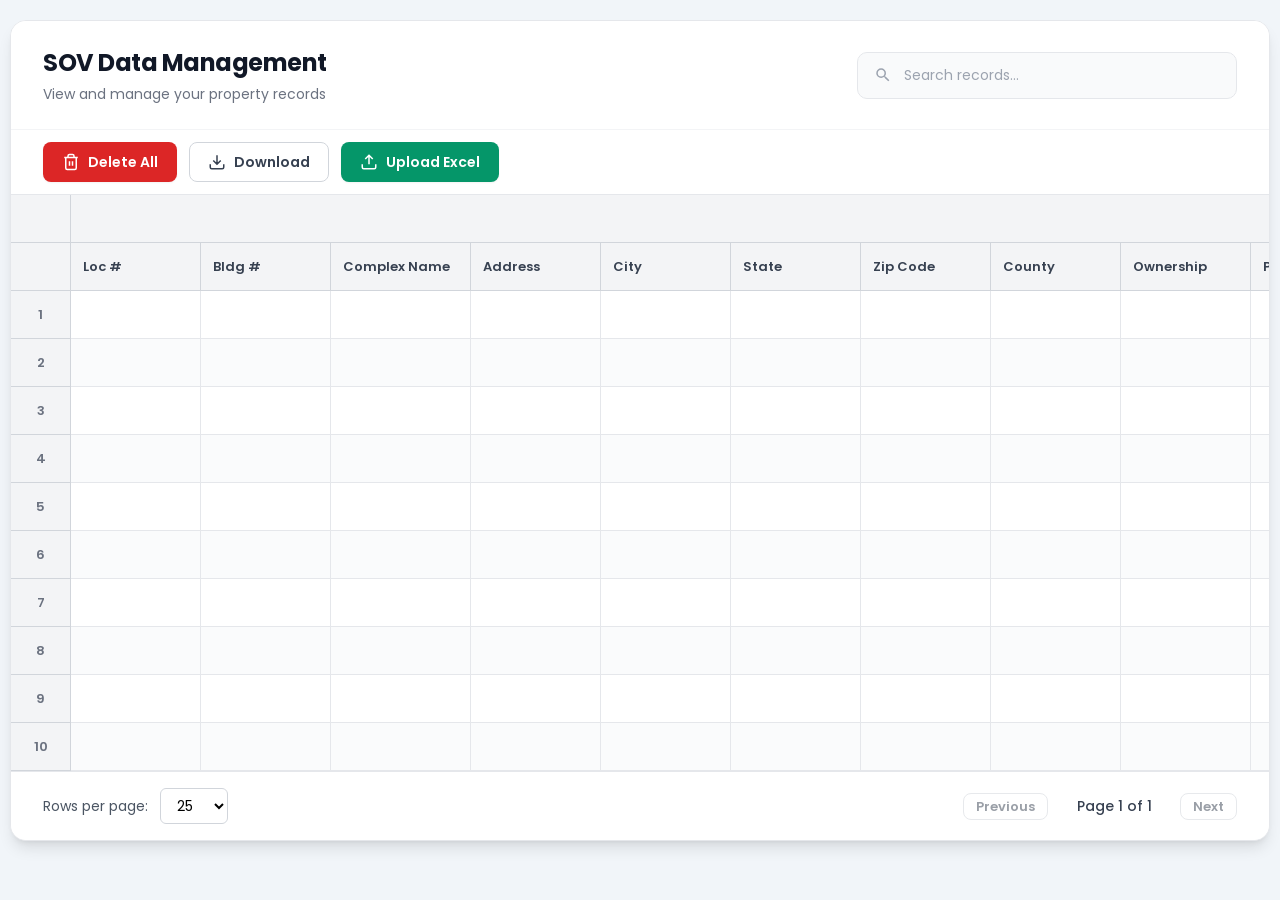
<file: index.html>
<!DOCTYPE html>
<html lang="en">
<head>
    <meta charset="UTF-8">
    <meta name="viewport" content="width=device-width, initial-scale=1.0">
    <title>Modern Grid</title>
    <link rel="preconnect" href="https://fonts.googleapis.com">
    <link rel="preconnect" href="https://fonts.gstatic.com" crossorigin>
    <link href="https://fonts.googleapis.com/css2?family=Poppins:wght@300;400;500;600&display=swap" rel="stylesheet">
    <link rel="stylesheet" href="styles.css">
    <script src="https://cdn.sheetjs.com/xlsx-latest/package/dist/xlsx.full.min.js"></script>
</head>
<body>
    <main class="page-container">
        <div id="app"></div>
    </main>
    <script src="script.js"></script>
</body>
</html>
</file>
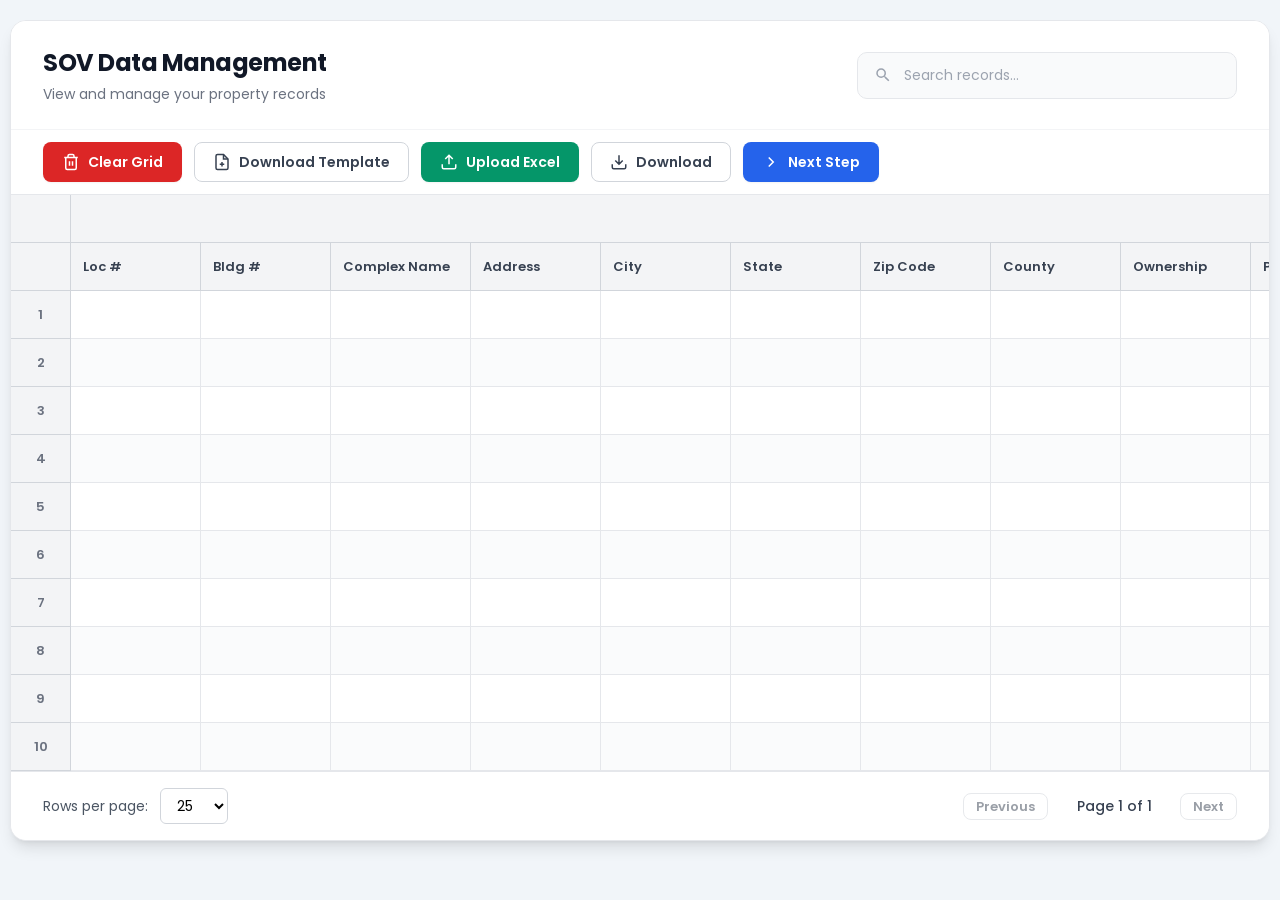
<file: Final.html>
<!doctype html>
<html lang="en">

<head>
  <meta charset="UTF-8" />
  <meta name="viewport" content="width=device-width, initial-scale=1.0" />
  <title>Modern Grid</title>
  <link rel="preconnect" href="https://fonts.googleapis.com" />
  <link rel="preconnect" href="https://fonts.gstatic.com" crossorigin />
  <link href="https://fonts.googleapis.com/css2?family=Poppins:wght@300;400;500;600&display=swap" rel="stylesheet" />
  <script src="https://cdn.sheetjs.com/xlsx-latest/package/dist/xlsx.full.min.js"></script>
  <style>
    :root {
      --primary: #2563eb;
      --primary-hover: #1d4ed8;
      --primary-light: #eff6ff;
      --success: #059669;
      --success-hover: #047857;
      --danger: #dc2626;
      --danger-hover: #b91c1c;
      --gray-50: #f9fafb;
      --gray-100: #f3f4f6;
      --gray-200: #e5e7eb;
      --gray-300: #d1d5db;
      --gray-400: #9ca3af;
      --gray-500: #6b7280;
      --gray-600: #4b5563;
      --gray-700: #374151;
      --gray-800: #1f2937;
      --gray-900: #111827;

      --border-color: var(--gray-200);
      --header-bg: var(--gray-50);
      --header-text: var(--gray-600);
      --cell-text: var(--gray-800);
      --selection-bg: var(--primary-light);
      --toolbar-height: 64px;

      --shadow-sm: 0 1px 2px 0 rgb(0 0 0 / 0.05);
      --shadow-md:
        0 4px 6px -1px rgb(0 0 0 / 0.1), 0 2px 4px -2px rgb(0 0 0 / 0.1);
      --shadow-lg:
        0 10px 15px -3px rgb(0 0 0 / 0.1), 0 4px 6px -4px rgb(0 0 0 / 0.1);
    }

    * {
      box-sizing: border-box;
      margin: 0;
      padding: 0;
    }

    body {
      font-family:
        "Poppins",
        -apple-system,
        BlinkMacSystemFont,
        "Segoe UI",
        Roboto,
        Helvetica,
        Arial,
        sans-serif;
      color: var(--cell-text);
      background: #f1f5f9;
      min-height: 100vh;
      padding: 20px 10px;
      display: flex;
      justify-content: center;
      align-items: flex-start;
      -webkit-font-smoothing: antialiased;
    }

    .page-container {
      width: 100%;
      max-width: 1512px;
      margin: 0 auto;
    }

    #app {
      display: flex;
      flex-direction: column;
      background: white;
      border-radius: 16px;
      box-shadow: var(--shadow-lg);
      overflow: hidden;
      border: 1px solid var(--border-color);
    }

    /* Header Styling */
    .app-header {
      padding: 24px 32px;
      background: white;
      display: flex;
      justify-content: space-between;
      align-items: center;
      border-bottom: 1px solid var(--gray-100);
    }

    .header-info h1 {
      font-size: 24px;
      font-weight: 700;
      color: var(--gray-900);
      letter-spacing: -0.02em;
      margin-bottom: 4px;
    }

    .header-info p {
      font-size: 14px;
      color: var(--gray-500);
      font-weight: 400;
    }

    .search-box {
      position: relative;
      display: flex;
      align-items: center;
      background: var(--gray-50);
      border-radius: 10px;
      padding: 0 16px;
      width: 380px;
      border: 1px solid var(--gray-200);
      transition: all 0.2s cubic-bezier(0.4, 0, 0.2, 1);
    }

    .search-box:hover {
      border-color: var(--gray-300);
    }

    .search-box:focus-within {
      background: white;
      border-color: var(--primary);
      box-shadow: 0 0 0 4px rgba(37, 99, 235, 0.1);
    }

    .search-icon {
      color: var(--gray-400);
      margin-right: 12px;
      display: flex;
      align-items: center;
    }

    #grid-search {
      border: none;
      background: transparent;
      padding: 12px 0;
      font-size: 14px;
      width: 100%;
      outline: none;
      font-family: inherit;
      color: var(--gray-800);
    }

    #grid-search::placeholder {
      color: var(--gray-400);
    }

    .grid-toolbar {
      height: auto;
      min-height: var(--toolbar-height);
      background: white;
      border-bottom: 1px solid var(--gray-200);
      display: flex;
      align-items: center;
      padding: 12px 32px;
      gap: 12px;
      z-index: 1000;
    }

    .btn {
      display: inline-flex;
      align-items: center;
      gap: 8px;
      padding: 10px 18px;
      border-radius: 8px;
      border: 1px solid transparent;
      font-size: 14px;
      font-weight: 600;
      cursor: pointer;
      transition: all 0.2s ease;
      font-family: inherit;
      line-height: 1;
    }

    .btn svg {
      width: 18px;
      height: 18px;
    }

    .btn-primary {
      background: var(--primary);
      color: white;
      box-shadow: var(--shadow-sm);
    }

    .btn-primary:hover {
      background: var(--primary-hover);
      transform: translateY(-1px);
      box-shadow: var(--shadow-md);
    }

    .btn-success {
      background: var(--success);
      color: white;
      box-shadow: var(--shadow-sm);
    }

    .btn-success:hover {
      background: var(--success-hover);
      transform: translateY(-1px);
      box-shadow: var(--shadow-md);
    }

    .btn-danger {
      background: var(--danger);
      color: white;
      box-shadow: var(--shadow-sm);
    }

    .btn-danger:hover {
      background: var(--danger-hover);
      transform: translateY(-1px);
      box-shadow: var(--shadow-md);
    }

    .btn:active {
      transform: translateY(0);
    }

    /* Tooltips */
    [data-tooltip] {
      position: relative;
    }

    [data-tooltip]:before {
      content: attr(data-tooltip);
      position: absolute;
      bottom: 125%;
      left: 50%;
      transform: translateX(-50%) translateY(10px);
      padding: 6px 12px;
      background: var(--gray-800);
      color: white;
      font-size: 12px;
      border-radius: 6px;
      white-space: nowrap;
      opacity: 0;
      visibility: hidden;
      transition: all 0.2s ease;
      pointer-events: none;
      z-index: 2000;
    }

    [data-tooltip]:hover:before {
      opacity: 1;
      visibility: visible;
      transform: translateX(-50%) translateY(0);
    }

    /* Grid Container */
    .grid-container {
      max-height: 700px;
      overflow: auto;
      position: relative;
      background: var(--gray-50);
    }

    .grid-row {
      display: flex;
      width: max-content;
    }

    .grid-row.header {
      position: sticky;
      top: 48px;
      z-index: 500;
    }

    .grid-row.group-header {
      position: sticky;
      top: 0;
      z-index: 501;
    }

    .grid-cell {
      border-right: 1px solid var(--gray-200);
      border-bottom: 1px solid var(--gray-200);
      min-width: 120px;
      height: 48px;
      padding: 0 12px;
      font-size: 14px;
      display: flex;
      align-items: center;
      white-space: nowrap;
      overflow: hidden;
      background: white;
      outline: none;
      transition: all 0.15s ease;
      color: var(--gray-700);
    }

    .grid-cell:focus {
      background: var(--selection-bg);
      border: 2px solid var(--primary) !important;
      padding: 0 11px;
      z-index: 20;
      box-shadow: 0 0 0 4px rgba(37, 99, 235, 0.15);
      outline: none;
    }

    .grid-cell[contenteditable="true"]:focus {
      background: white;
      box-shadow: 0 2px 4px rgba(0, 0, 0, 0.1);
    }

    .grid-row:hover .grid-cell {
      background-color: var(--gray-50);
    }

    /* Headers */

    .col-header,
    .row-header,
    .corner-header,
    .group-header-cell {
      background: var(--gray-100) !important;
      color: var(--gray-700);
      font-weight: 600;
      user-select: none;
      text-transform: capitalize;
      font-size: 13px;
      border-right: 1px solid var(--gray-300);
      border-bottom: 1px solid var(--gray-300);
    }

    .group-header-cell {
      justify-content: center;
    }

    .col-header {
      justify-content: flex-start;
      padding-left: 12px;
    }

    .row-header {
      position: sticky;
      left: 0;
      min-width: 60px;
      width: 60px;
      justify-content: center;
      z-index: 400;
      color: var(--gray-500);
    }

    /* Zebra Striping */
    .grid-row:nth-child(even) .grid-cell:not(.row-header) {
      background-color: #fafbfc;
    }

    /* Corner Header */
    .corner-header {
      position: sticky;
      left: 0;
      min-width: 60px;
      width: 60px;
      z-index: 600;
    }

    .group-header .corner-header {
      top: 0;
      z-index: 601;
    }

    .header .corner-header {
      top: 48px;
      z-index: 600;
    }

    /* Custom Scrollbar */
    .grid-container::-webkit-scrollbar {
      width: 10px;
      height: 10px;
    }

    .grid-container::-webkit-scrollbar-track {
      background: var(--gray-50);
    }

    .grid-container::-webkit-scrollbar-thumb {
      background: var(--gray-300);
      border: 2px solid var(--gray-50);
      border-radius: 10px;
    }

    .grid-container::-webkit-scrollbar-thumb:hover {
      background: var(--gray-400);
    }

    /* Resize Handles */
    .col-header {
      position: relative;
    }

    .col-resizer {
      position: absolute;
      top: 0;
      right: 0;
      width: 4px;
      height: 100%;
      cursor: col-resize;
      z-index: 10;
      transition: background 0.2s;
    }

    .col-resizer:hover,
    .col-resizer.resizing {
      background: var(--primary);
      width: 4px;
    }

    /* Pagination Styling */
    .pagination-container {
      padding: 16px 32px;
      background: white;
      border-top: 1px solid var(--gray-200);
      display: flex;
      justify-content: space-between;
      align-items: center;
    }

    .page-size-selector {
      display: flex;
      align-items: center;
      gap: 12px;
      font-size: 14px;
      color: var(--gray-600);
    }

    .page-size-selector select {
      padding: 6px 12px;
      border-radius: 6px;
      border: 1px solid var(--gray-300);
      background: white;
      font-family: inherit;
      font-size: 14px;
      outline: none;
      cursor: pointer;
      transition: all 0.2s;
    }

    .page-size-selector select:hover {
      border-color: var(--gray-400);
    }

    .page-size-selector select:focus {
      border-color: var(--primary);
    }

    .page-controls {
      display: flex;
      align-items: center;
      gap: 16px;
    }

    .page-info {
      font-size: 14px;
      font-weight: 500;
      color: var(--gray-700);
      min-width: 100px;
      text-align: center;
    }

    .btn-sm {
      padding: 6px 12px;
      font-size: 13px;
    }

    .btn-secondary {
      background: white;
      border: 1px solid var(--gray-300);
      color: var(--gray-700);
    }

    .btn-secondary:hover:not(:disabled) {
      background: var(--gray-50);
      border-color: var(--gray-400);
    }

    .btn-secondary:disabled {
      opacity: 0.5;
      cursor: not-allowed;
    }

    /* Notification / Toast System */
    .notification-container {
      position: fixed;
      top: 24px;
      right: 24px;
      z-index: 9999;
      display: flex;
      flex-direction: column;
      gap: 12px;
    }

    .notification {
      background: white;
      border-radius: 12px;
      padding: 16px 20px;
      box-shadow:
        0 10px 25px -5px rgba(0, 0, 0, 0.1),
        0 8px 10px -6px rgba(0, 0, 0, 0.1);
      border: 1px solid var(--gray-200);
      display: flex;
      align-items: center;
      gap: 12px;
      min-width: 320px;
      max-width: 450px;
      animation: slideIn 0.3s cubic-bezier(0.4, 0, 0.2, 1);
      transition: all 0.3s ease;
    }

    .notification.error {
      border-left: 4px solid var(--danger);
    }

    .notification.success {
      border-left: 4px solid var(--success);
    }

    .notification-icon {
      flex-shrink: 0;
      width: 24px;
      height: 24px;
      display: flex;
      align-items: center;
      justify-content: center;
    }

    .notification.error .notification-icon {
      color: var(--danger);
    }

    .notification.success .notification-icon {
      color: var(--success);
    }

    .notification-content {
      flex-grow: 1;
    }

    .notification-title {
      font-weight: 600;
      font-size: 14px;
      color: var(--gray-900);
      margin-bottom: 2px;
    }

    .notification-message {
      font-size: 13px;
      color: var(--gray-500);
    }

    .notification-close {
      cursor: pointer;
      color: var(--gray-400);
      transition: color 0.2s;
    }

    .notification-close:hover {
      color: var(--gray-600);
    }

    @keyframes slideIn {
      from {
        transform: translateX(100%);
        opacity: 0;
      }

      to {
        transform: translateX(0);
        opacity: 1;
      }
    }

    .notification.fade-out {
      transform: translateX(100%);
      opacity: 0;
    }

    /* Alert / Modal System */
    .alert-backdrop {
      position: fixed;
      top: 0;
      left: 0;
      width: 100vw;
      height: 100vh;
      background: rgba(0, 0, 0, 0.5);
      z-index: 9998;
      display: flex;
      justify-content: center;
      align-items: center;
      animation: fadeIn 0.2s ease-out;
    }

    .alert-modal {
      background: white;
      border-radius: 16px;
      padding: 24px;
      width: 100%;
      max-width: 400px;
      box-shadow: var(--shadow-lg);
      animation: scaleIn 0.2s cubic-bezier(0.175, 0.885, 0.32, 1.275);
      text-align: center;
    }

    .alert-content {
      margin-bottom: 24px;
    }

    .alert-title {
      font-size: 18px;
      font-weight: 600;
      color: var(--gray-900);
      margin-bottom: 8px;
    }

    .alert-message {
      font-size: 14px;
      color: var(--gray-600);
      line-height: 1.5;
    }

    .alert-actions {
      display: flex;
      gap: 12px;
      justify-content: center;
    }

    .alert-actions .btn {
      min-width: 100px;
      justify-content: center;
    }

    @keyframes fadeIn {
      from {
        opacity: 0;
      }

      to {
        opacity: 1;
      }
    }

    @keyframes scaleIn {
      from {
        transform: scale(0.9);
        opacity: 0;
      }

      to {
        transform: scale(1);
        opacity: 1;
      }
    }
  </style>
</head>

<body>
  <main class="page-container">
    <div id="app"></div>
  </main>
  <script>
    /**
     * Spreadsheet Component for Dataverse SOV Entity Integration
     * Refactored to strictly follow SOLID principles and OOP structure.
     */

    /**
     * Column names for the spreadsheet
     */
    const COL_NAMES = [
      "Loc #",
      "Bldg #",
      "Complex Name",
      "Address",
      "City",
      "State",
      "Zip Code",
      "County",
      "Ownership",
      "Primary Class",
      "Secondary Class",
      "% Secondary Class",
      "Building Value",
      "Contents Value",
      "Association Income",
      "TIV",
      "Construction Type",
      "Protection Class",
      "Number of Buildings",
      "# of Stories",
      "Year Built",
      "Year of Roof Update",
      "Roof Type",
      "Roof Shape",
      "Age of Plumbing",
      "Circuit Breakers/ Fuses",
      "Wiring type",
      "Wiring Update Type if Aluminum",
      "Age of Electrical",
      "Heating type",
      "Age of HVAC",
      "Under Renovation",
      "# of Units",
      "Condo Association Interior Coverage",
      "Condo Assocation % Units Rented",
      "% Occupied (or will be within 60 days with COO)",
      "Above Ground Sq.Ft.",
      "Sprinkler Protection",
      "Smoke Detectors",
      "Smoking Restriction",
      "Stovetop Suppression Device",
      "Water/Freeze Sensors",
      "Central Station Fire Alarm",
      "Surveillance Camera",
      "Sprinkler Leakage Exclusion",
      "Location Blanket Limit",
      "Loss Settlement",
      "Open Hail Claims",
      "Within 2500 Feet of Coastline (if in Windzone and blank assumes coastal)",
      "Additional Property Covered",
      "Additional Property Not Covered",
    ];

    /**
     * Header groups for the spreadsheet
     */
    const HEADER_GROUPS = [
      { span: 12, label: "" },
      { span: 4, label: "Limits" },
      { span: 16, label: "BUILDING FEATURES" },
      { span: 4, label: "OCCUPANCY" },
      { span: 1, label: "SQUARE FOOTAGE" },
      { span: 7, label: "PROTECTION" },
      { span: 7, label: "VALUES AND COVERAGES" },
    ];

    /**
     * Configuration for the spreadsheet
     */
    const CONFIG = {
      INITIAL_COLS: COL_NAMES.length,
      INITIAL_ROWS: 10,
      DEFAULT_COL_WIDTH: 130,
      MIN_SIZE: 20,
      COL_NAMES: COL_NAMES,
      DEFAULT_PAGE_SIZE: 25,
      PAGE_SIZE_OPTIONS: [10, 25, 50, 100],
    };

    // --- Infrastructure ---

    /**
     * Observable pattern for state synchronization
     */
    class Observable {
      constructor() {
        this.observers = [];
      }
      subscribe(fn) {
        this.observers.push(fn);
      }
      notify(data) {
        this.observers.forEach((observer) => observer(data));
      }
    }

    /**
     * NotificationSystem handles showing custom popups/toasts.
     * Responsibility: UI Notifications only.
     */
    class NotificationSystem {
      constructor() {
        this.container = document.createElement("div");
        this.container.className = "notification-container";
        document.body.appendChild(this.container);
      }

      show(title, message, type = "error", duration = 4000) {
        const notification = document.createElement("div");
        notification.className = `notification ${type}`;

        const icon =
          type === "error"
            ? `<svg viewBox="0 0 24 24" width="20" height="20" fill="none" stroke="currentColor" stroke-width="2"><circle cx="12" cy="12" r="10"/><line x1="12" y1="8" x2="12" y2="12"/><line x1="12" y1="16" x2="12.01" y2="16"/></svg>`
            : `<svg viewBox="0 0 24 24" width="20" height="20" fill="none" stroke="currentColor" stroke-width="2"><path d="M22 11.08V12a10 10 0 1 1-5.93-9.14"/><polyline points="22 4 12 14.01 9 11.01"/></svg>`;

        notification.innerHTML = `
            <div class="notification-icon">${icon}</div>
            <div class="notification-content">
                <div class="notification-title">${title}</div>
                <div class="notification-message">${message}</div>
            </div>
            <div class="notification-close">
                <svg viewBox="0 0 24 24" width="16" height="16" fill="none" stroke="currentColor" stroke-width="2"><line x1="18" y1="6" x2="6" y2="18"/><line x1="6" y1="6" x2="18" y2="18"/></svg>
            </div>
        `;

        const closeBtn = notification.querySelector(".notification-close");
        const dismiss = () => {
          notification.classList.add("fade-out");
          setTimeout(() => notification.remove(), 300);
        };

        closeBtn.onclick = dismiss;
        setTimeout(dismiss, duration);

        this.container.appendChild(notification);
      }
    }

    /**
     * AlertSystem handles showing custom modal alerts/confirms.
     * Responsibility: UI Alerts/Confirmations only.
     */
    class AlertSystem {
      constructor() {
        this.container = null;
      }

      _createOverlay() {
        const overlay = document.createElement("div");
        overlay.className = "alert-backdrop";
        return overlay;
      }

      _createModal(
        title,
        message,
        onConfirm,
        onCancel,
        confirmText = "Confirm",
        cancelText = "Cancel",
        type = "info",
      ) {
        const modal = document.createElement("div");
        modal.className = "alert-modal";

        const content = document.createElement("div");
        content.className = "alert-content";

        const titleEl = document.createElement("h3");
        titleEl.className = "alert-title";
        titleEl.textContent = title;

        const messageEl = document.createElement("p");
        messageEl.className = "alert-message";
        messageEl.textContent = message;

        content.append(titleEl, messageEl);

        const actions = document.createElement("div");
        actions.className = "alert-actions";

        const btnCancel = document.createElement("button");
        btnCancel.className = "btn btn-secondary";
        btnCancel.textContent = cancelText;
        btnCancel.onclick = () => {
          this.close();
          if (onCancel) onCancel();
        };

        const btnConfirm = document.createElement("button");
        btnConfirm.className =
          type === "danger" ? "btn btn-danger" : "btn btn-primary";
        btnConfirm.textContent = confirmText;
        btnConfirm.onclick = () => {
          this.close();
          if (onConfirm) onConfirm();
        };

        actions.append(btnCancel, btnConfirm);
        modal.append(content, actions);

        return modal;
      }

      confirm(title, message, onConfirm, onCancel, options = {}) {
        if (this.container) this.close();

        this.container = this._createOverlay();
        const modal = this._createModal(
          title,
          message,
          onConfirm,
          onCancel,
          options.confirmText || "Confirm",
          options.cancelText || "Cancel",
          options.type || "primary",
        );

        this.container.appendChild(modal);
        document.body.appendChild(this.container);

        // Prevent background scrolling
        document.body.style.overflow = "hidden";
      }

      close() {
        if (this.container) {
          this.container.remove();
          this.container = null;
          document.body.style.overflow = "";
        }
      }
    }

    // --- Data Domain ---

    /**
     * DataConnector Interface
     * Responsibility: Low-level API communication.
     */
    class IDataConnector {
      async createRecord(data) {
        throw new Error("Not implemented");
      }
      async updateRecord(id, data) {
        throw new Error("Not implemented");
      }
      async deleteRecord(id) {
        throw new Error("Not implemented");
      }
      async bulkDelete(ids) {
        throw new Error("Not implemented");
      }
      async bulkUpload(records) {
        throw new Error("Not implemented");
      }
    }

    class DataverseConnector extends IDataConnector {
      async createRecord(data) {
        return { id: Math.random().toString(36).substr(2, 9) };
      }

      async updateRecord(id, data) { }

      async deleteRecord(id) { }

      async bulkDelete(ids) { }

      async bulkUpload(records) { }
    }

    /**
     * GridState
     * Responsibility: Manage internal representation of data and dimensions.
     */
    class GridState extends Observable {
      constructor() {
        super();
        this.colsCount = CONFIG.INITIAL_COLS;
        this.colNames = [...CONFIG.COL_NAMES];
        this.colWidths = this._calculateInitialColWidths(this.colNames);

        this.currentPage = 1;
        this.pageSize = CONFIG.DEFAULT_PAGE_SIZE;

        this.data = Array.from({ length: CONFIG.INITIAL_ROWS }, () =>
          Array.from({ length: this.colsCount }, () => ({
            value: "",
            recordId: null,
          })),
        );
      }

      setPage(page) {
        this.currentPage = page;
        this.notify({ type: "PAGINATION_CHANGE" });
      }

      setPageSize(size) {
        this.pageSize = size;
        this.currentPage = 1;
        this.notify({ type: "PAGINATION_CHANGE" });
      }

      getFilteredData() {
        return this.data.map((row, index) => ({ row, index }));
      }

      getPaginatedData() {
        const filtered = this.getFilteredData();
        const start = (this.currentPage - 1) * this.pageSize;
        return filtered.slice(start, start + this.pageSize);
      }

      getTotalPages() {
        const filtered = this.getFilteredData();
        return Math.ceil(filtered.length / this.pageSize) || 1;
      }

      updateSchema(newColNames, targetRowCount = null) {
        this.colNames = newColNames;
        this.colsCount = newColNames.length;

        const rowCount =
          targetRowCount !== null ? targetRowCount : this.data.length;

        this.data = Array.from({ length: rowCount }, () =>
          Array.from({ length: this.colsCount }, () => ({
            value: "",
            recordId: null,
          })),
        );

        this.colWidths = this._calculateInitialColWidths(newColNames);

        this.notify({ type: "SCHEMA_CHANGE" });
      }

      _ensureCapacity(row, col) {
        let changed = false;
        while (this.data.length <= row) {
          this.data.push(
            Array.from({ length: this.colsCount }, () => ({
              value: "",
              recordId: null,
            })),
          );
          changed = true;
        }
        if (col >= this.colsCount) {
          const newColsCount = col + 1;
          this.data.forEach((rowData) => {
            while (rowData.length < newColsCount) {
              rowData.push({ value: "", recordId: null });
            }
          });
          while (this.colWidths.length < newColsCount) {
            this.colWidths.push(CONFIG.DEFAULT_COL_WIDTH);
          }
          this.colsCount = newColsCount;
          changed = true;
        }
        return changed;
      }

      updateCell(row, col, value, recordId = null, silent = false) {
        const capacityChanged = this._ensureCapacity(row, col);

        const wasActive =
          row < this.data.length ? this.isActiveRow(row) : false;

        this.data[row][col] = {
          value: value,
          recordId:
            recordId ||
            (this.data[row][col] ? this.data[row][col].recordId : null),
        };

        if (silent) return;

        const isActive = this.isActiveRow(row);
        if (wasActive !== isActive || capacityChanged) {
          this.notify({ type: "DATA_CHANGE" });
        } else {
          this.notify({ type: "CELL_UPDATE", row, col, value });
        }
      }

      isActiveRow(rowIndex) {
        return this.data[rowIndex].some(
          (cell) =>
            (cell.value !== null && cell.value !== "") ||
            cell.recordId !== null,
        );
      }

      setColWidth(index, width) {
        if (width < CONFIG.MIN_SIZE) return;
        this.colWidths[index] = width;
        this.notify({ type: "DIMENSION_CHANGE" });
      }

      clearAll() {
        this.colsCount = CONFIG.INITIAL_COLS;
        this.colNames = [...CONFIG.COL_NAMES];
        this.colWidths = this._calculateInitialColWidths(this.colNames);
        this.data = Array.from({ length: CONFIG.INITIAL_ROWS }, () =>
          Array.from({ length: this.colsCount }, () => ({
            value: "",
            recordId: null,
          })),
        );
        this.currentPage = 1;
        this.notify({ type: "SCHEMA_CHANGE" });
      }

      getColName(index) {
        if (this.colNames && this.colNames[index])
          return this.colNames[index];
        let name = "";
        let i = index;
        while (i >= 0) {
          name = String.fromCharCode((i % 26) + 65) + name;
          i = Math.floor(i / 26) - 1;
        }
        return name;
      }

      _calculateInitialColWidths(colNames) {
        return colNames.map((name) => {
          const calculated = name.length * 9 + 32;
          return Math.max(CONFIG.DEFAULT_COL_WIDTH, calculated);
        });
      }
    }

    // --- Services ---

    /**
     * PersistenceService
     * Responsibility: Monitor state changes and sync with DataConnector.
     * Implements Dependency Inversion by depending on IDataConnector.
     */
    class PersistenceService {
      constructor(state, connector) {
        this.state = state;
        this.connector = connector;
        this.init();
      }

      init() {
        this.state.subscribe(async (event) => {
          if (event.type === "CELL_UPDATE") {
            await this.handleCellUpdate(event.row, event.col, event.value);
          }
        });
      }

      async handleCellUpdate(row, col, value) {
        const cellData = this.state.data[row][col];
        if (cellData.recordId) {
          await this.connector.updateRecord(cellData.recordId, {
            [`col_${col}`]: value,
          });
        } else {
          const res = await this.connector.createRecord({
            [`col_${col}`]: value,
          });
          for (let i = 0; i < this.state.colsCount; i++) {
            this.state.data[row][i].recordId = res.id;
          }
        }
      }

      async deleteRowRecords(row) {
        const recordId = this.state.data[row][0].recordId;
        if (recordId) {
          await this.connector.deleteRecord(recordId);
          for (let i = 0; i < this.state.colsCount; i++) {
            this.state.data[row][i].recordId = null;
          }
        }
      }
    }

    /**
     * ImportExportService
     * Responsibility: Handle file operations and clipboard parsing.
     */

    /**
     * BaseImporter
     * Responsibility: Common logic for importing data into the grid.
     */
    class BaseImporter {
      constructor(state, connector) {
        this.state = state;
        this.connector = connector;
      }

      async processImportedData(dataGrid) {
        const skipRows = this._detectHeaderRowsCount(dataGrid);
        const dataRowsCount = dataGrid.length - skipRows;

        this.state.updateSchema(CONFIG.COL_NAMES, dataRowsCount);

        for (let i = 0; i < dataRowsCount; i++) {
          const rowCells = dataGrid[skipRows + i];
          const row = i;

          const rowData = {};
          for (let c = 0; c < this.state.colsCount; c++) {
            const rawVal = rowCells && c < rowCells.length ? rowCells[c] : "";
            const value = String(rawVal || "").trim();

            this.state.updateCell(row, c, value, null, true);
            rowData[`col_${c}`] = value;
          }

          const res = await this.connector.createRecord(rowData);
          for (let c = 0; c < this.state.colsCount; c++) {
            this.state.data[row][c].recordId = res.id;
          }
        }
        this.state.notify({ type: "DATA_CHANGE" });
        return dataRowsCount;
      }

      _detectHeaderRowsCount(dataGrid) {
        if (!dataGrid || dataGrid.length === 0) return 0;

        const countMatches = (cells) => {
          if (!cells) return 0;
          let matches = 0;
          cells.forEach((cell) => {
            const cStr = String(cell || "").trim();
            if (CONFIG.COL_NAMES.includes(cStr)) matches++;
          });
          return matches;
        };

        const THRESHOLD = 3;
        if (countMatches(dataGrid[0]) > THRESHOLD) return 1;
        if (dataGrid.length > 1 && countMatches(dataGrid[1]) > THRESHOLD)
          return 2;
        return 0;
      }
    }

    /**
     * ClipboardService
     * Responsibility: Handle complex paste logic.
     */
    class ClipboardService extends BaseImporter {
      constructor(state, connector, notifications) {
        super(state, connector);
        this.notifications = notifications;
      }

      async handlePaste(pastedText, targetRow, targetCol) {
        if (!pastedText || pastedText.trim().length === 0) {
          throw new Error("No data found in clipboard.");
        }

        const lines = pastedText
          .split(/\r?\n/)
          .filter((line) => line.trim().length > 0);
        if (lines.length === 0)
          throw new Error("The pasted content is empty.");

        const dataGrid = lines.map((line) => line.split("\t"));
        await this.processImportedData(dataGrid);
      }
    }

    class ImportExportService extends BaseImporter {
      constructor(state, connector, notifications) {
        super(state, connector);
        this.notifications = notifications;
      }

      async handleFileUpload(file) {
        return new Promise((resolve, reject) => {
          const reader = new FileReader();
          reader.onload = async (e) => {
            try {
              const data = new Uint8Array(e.target.result);
              const workbook = XLSX.read(data, { type: "array" });
              const sheet = workbook.Sheets[workbook.SheetNames[0]];
              const jsonData = XLSX.utils.sheet_to_json(sheet, { header: 1 });

              if (jsonData.length === 0) throw new Error("File is empty");

              const count = await this.processImportedData(jsonData);
              resolve(count);
            } catch (err) {
              reject(err);
            }
          };
          reader.onerror = reject;
          reader.readAsArrayBuffer(file);
        });
      }

      downloadXLSX() {
        const rows = [];
        const groupRow = [];
        const merges = [];
        let colIndex = 0;

        HEADER_GROUPS.forEach((g) => {
          groupRow.push(g.label);
          // Add merge configuration if span > 1
          if (g.span > 1) {
            merges.push({
              s: { r: 0, c: colIndex },
              e: { r: 0, c: colIndex + g.span - 1 },
            });
          }

          for (let k = 1; k < g.span; k++) groupRow.push("");
          colIndex += g.span;
        });
        rows.push(groupRow);

        const headerRow = [...this.state.colNames];
        rows.push(headerRow);

        const activeRows = this.state.getFilteredData();
        activeRows.forEach((item) => {
          const csvRow = [];
          item.row.forEach((cell) => csvRow.push(cell.value || ""));
          rows.push(csvRow);
        });

        const worksheet = XLSX.utils.aoa_to_sheet(rows);

        // Apply merges
        if (merges.length > 0) {
          worksheet["!merges"] = merges;
        }

        const workbook = XLSX.utils.book_new();
        XLSX.utils.book_append_sheet(workbook, worksheet, "Sheet1");
        XLSX.writeFile(workbook, "sov_export.xlsx");
      }

      downloadTemplate() {
        const link = document.createElement("a");
        link.href = "Insur-Fi_SOV_Template.xlsx";
        link.download = "Insur-Fi_SOV_Template.xlsx";
        document.body.appendChild(link);
        link.click();
        document.body.removeChild(link);
      }
    }

    /**
     * JsonDataService
     * Responsibility: Maintain grid data as structured JSON.
     * Returns array of objects where key = column name, value = cell value.
     * Filters out empty rows (keeping only 'active' rows).
     */
    class JsonDataService {
      constructor(state) {
        this.state = state;
        this.currentData = [];
        this.init();
      }

      init() {
        this.updateJson();
        this.state.subscribe(() => this.updateJson());
      }

      updateJson() {
        const colNames = this.state.colNames;

        // Map data to JSON, filtering only active rows
        this.currentData = this.state.data
          .map((row, index) => ({ row, index }))
          .filter((item) => this.state.isActiveRow(item.index))
          .map((item) => {
            const rowObj = {};
            item.row.forEach((cell, colIndex) => {
              const colName = colNames[colIndex] || `col_${colIndex}`;
              rowObj[colName] = cell.value || "";
            });
            return rowObj;
          });

        console.log("Updated JSON Data:", this.currentData);
      }

      getData() {
        return this.currentData;
      }
    }

    // --- UI Components ---

    /**
     * StyleSystem
     * Responsibility: Dynamic CSS injection.
     */
    class StyleSystem {
      constructor(state) {
        this.state = state;
        this.styleElement = document.createElement("style");
        document.head.appendChild(this.styleElement);
        this.init();
      }

      init() {
        this.updateStyles();
        this.state.subscribe(() => this.updateStyles());
      }

      updateStyles() {
        let css = "";
        this.state.colWidths.forEach((w, i) => {
          css += `.col-${i} { width: ${w}px; min-width: ${w}px; }\n`;
        });

        // Generate group header widths
        let colIndex = 0;
        HEADER_GROUPS.forEach((group, i) => {
          let width = 0;
          for (let j = 0; j < group.span; j++) {
            if (colIndex < this.state.colWidths.length) {
              width += this.state.colWidths[colIndex];
              colIndex++;
            }
          }
          css += `.group-header-${i} { width: ${width}px; min-width: ${width}px; }\n`;
        });

        this.styleElement.textContent = css;
      }
    }

    /**
     * Base Component
     */
    class Component {
      constructor(elementId, state) {
        this.container =
          typeof elementId === "string"
            ? document.getElementById(elementId)
            : elementId;
        this.state = state;
      }
      render() {
        throw new Error("Render not implemented");
      }
    }

    class HeaderComponent extends Component {
      render() {
        this.container.className = "app-header";
        this.container.innerHTML = `
            <div class="header-info">
                <h1>SOV Data Management</h1>
                <p>View and manage your property records</p>
            </div>
            <div class="search-box">
                <span class="search-icon">
                    <svg viewBox="0 0 24 24" width="18" height="18"><path fill="currentColor" d="M15.5 14h-.79l-.28-.27A6.471 6.471 0 0 0 16 9.5 6.5 6.5 0 1 0 9.5 16c1.61 0 3.09-.59 4.23-1.57l.27.28v.79l5 4.99L20.49 19l-4.99-5zm-6 0C7.01 14 5 11.99 5 9.5S7.01 5 9.5 5 14 7.01 14 9.5 11.99 14 9.5 14z"/></svg>
                </span>
                <input type="text" id="grid-search" placeholder="Search records...">
            </div>
        `;
      }
    }

    class ToolbarComponent extends Component {
      constructor(container, state, actions) {
        super(container, state);
        this.actions = actions;
      }

      render() {
        this.container.className = "grid-toolbar";
        this.container.innerHTML = "";

        const deleteIcon = `<svg viewBox="0 0 24 24" fill="none" stroke="currentColor" stroke-width="2"><path d="M3 6h18M19 6v14a2 2 0 01-2 2H7a2 2 0 01-2-2V6m3 0V4a2 2 0 012-2h4a2 2 0 012 2v2M10 11v6M14 11v6"/></svg>`;
        const downloadIcon = `<svg viewBox="0 0 24 24" fill="none" stroke="currentColor" stroke-width="2"><path d="M21 15v4a2 2 0 01-2 2H5a2 2 0 01-2-2v-4M7 10l5 5 5-5M12 15V3"/></svg>`;
        const uploadIcon = `<svg viewBox="0 0 24 24" fill="none" stroke="currentColor" stroke-width="2"><path d="M21 15v4a2 2 0 01-2 2H5a2 2 0 01-2-2v-4M17 8l-5-5-5 5M12 3v12"/></svg>`;
        const templateIcon = `<svg viewBox="0 0 24 24" fill="none" stroke="currentColor" stroke-width="2"><path d="M14 2H6a2 2 0 0 0-2 2v16a2 2 0 0 0 2 2h12a2 2 0 0 0 2-2V8z"/><polyline points="14 2 14 8 20 8"/><line x1="12" y1="18" x2="12" y2="12"/><line x1="9" y1="15" x2="15" y2="15"/></svg>`;
        const nextIcon = `<svg viewBox="0 0 24 24" fill="none" stroke="currentColor" stroke-width="2"><path d="M9 18l6-6-6-6"/></svg>`;

        const btnDelete = this.createBtn(
          "Clear Grid",
          "btn-danger",
          (e) => {
            if (e) {
              e.preventDefault();
              e.stopPropagation();
            }
            this.actions.onDeleteAll();
          },
          deleteIcon,
        );

        const btnTemplate = this.createBtn(
          "Download Template",
          "btn-secondary",
          (e) => {
            if (e) e.preventDefault();
            this.actions.onDownloadTemplate();
          },
          templateIcon,
        );

        const btnDownload = this.createBtn(
          "Download",
          "btn-secondary",
          (e) => {
            if (e) e.preventDefault();
            this.actions.onDownload();
          },
          downloadIcon,
        );

        const fileInput = document.createElement("input");
        fileInput.type = "file";
        fileInput.style.display = "none";
        fileInput.onchange = (e) =>
          e.target.files[0] && this.actions.onUpload(e.target.files[0]);

        const btnUpload = this.createBtn(
          "Upload Excel",
          "btn-success",
          (e) => {
            if (e) e.preventDefault();
            fileInput.click();
          },
          uploadIcon,
        );

        const btnNext = this.createBtn(
          "Next Step",
          "btn-primary",
          (e) => {
            if (e) e.preventDefault();
            alert("Next Step Clicked");
          },
          nextIcon,
        );

        this.container.append(
          btnDelete,
          btnTemplate,
          btnUpload,
          btnDownload,
          btnNext,
          fileInput,
        );
      }

      createBtn(text, className, onClick, icon) {
        const btn = document.createElement("button");
        btn.className = `btn ${className}`;
        btn.innerHTML = `${icon} <span>${text}</span>`;
        btn.onclick = onClick;
        return btn;
      }
    }

    class GridBodyComponent extends Component {
      constructor(container, state, handlers) {
        super(container, state);
        this.handlers = handlers;
        this.cellElements = [];
      }

      render() {
        this.container.className = "grid-container";
        this.container.innerHTML = "";
        this.cellElements = [];

        const paginatedData = this.state.getPaginatedData();

        const groupHeaderRow = document.createElement("div");
        groupHeaderRow.className = "grid-row group-header";
        groupHeaderRow.innerHTML =
          '<div class="grid-cell corner-header"></div>';

        HEADER_GROUPS.forEach((group, i) => {
          const cell = document.createElement("div");
          cell.className = `grid-cell group-header-cell group-header-${i}`;
          cell.textContent = group.label;
          groupHeaderRow.appendChild(cell);
        });
        this.container.appendChild(groupHeaderRow);

        const headerRow = document.createElement("div");
        headerRow.className = "grid-row header";
        headerRow.innerHTML = '<div class="grid-cell corner-header"></div>';

        for (let c = 0; c < this.state.colsCount; c++) {
          const cell = document.createElement("div");
          cell.className = `grid-cell col-header col-${c}`;
          cell.textContent = this.state.getColName(c);

          const resizer = document.createElement("div");
          resizer.className = "col-resizer";
          resizer.onmousedown = (e) => this.handlers.onResize(e, c);
          cell.appendChild(resizer);
          headerRow.appendChild(cell);
        }
        this.container.appendChild(headerRow);

        paginatedData.forEach((item, rIdxInPage) => {
          const rowEl = document.createElement("div");
          rowEl.className = `grid-row row-${item.index}`;

          const rowHeader = document.createElement("div");
          rowHeader.className = "grid-cell row-header";
          rowHeader.textContent = item.index + 1;
          rowEl.appendChild(rowHeader);

          this.cellElements[rIdxInPage] = [];

          item.row.forEach((cellData, cIdx) => {
            const cell = document.createElement("div");
            cell.className = `grid-cell col-${cIdx}`;
            cell.contentEditable = "false";
            cell.tabIndex = 0;
            cell.textContent = cellData.value;

            cell.onmousedown = (e) => {
              cell._wasFocused = document.activeElement === cell;
            };

            cell.onclick = (e) => {
              if (cell._wasFocused) {
                cell.contentEditable = "true";
                cell.focus();
              }
            };

            cell.ondblclick = (e) => {
              const el = e.target;
              el.contentEditable = "true";
              el.focus();
            };

            cell.onpaste = (e) => this.handlers.onPaste(e, item.index, cIdx);

            cell.onblur = (e) => {
              e.target.contentEditable = "false";
              this.handlers.onBlur(item.index, cIdx, e.target.textContent);
            };

            cell.onkeydown = (e) =>
              this.handlers.onKeyDown(e, rIdxInPage, cIdx, this.cellElements);

            rowEl.appendChild(cell);
            this.cellElements[rIdxInPage][cIdx] = cell;
          });
          this.container.appendChild(rowEl);
        });
      }

      updateCellValue(rInPage, c, value) {
        if (this.cellElements[rInPage] && this.cellElements[rInPage][c]) {
          this.cellElements[rInPage][c].textContent = value;
        }
      }
    }

    class PaginationComponent extends Component {
      render() {
        this.container.className = "pagination-container";
        const totalPages = this.state.getTotalPages();
        const currentPage = this.state.currentPage;

        this.container.innerHTML = `
            <div class="page-size-selector">
                <label>Rows per page:</label>
                <select id="page-size">
                    ${CONFIG.PAGE_SIZE_OPTIONS.map((s) => `<option value="${s}" ${this.state.pageSize === s ? "selected" : ""}>${s}</option>`).join("")}
                </select>
            </div>
            <div class="page-controls">
                <button class="btn btn-secondary btn-sm" id="prev-page" ${currentPage === 1 ? "disabled" : ""}>Previous</button>
                <span class="page-info">Page ${currentPage} of ${totalPages}</span>
                <button class="btn btn-secondary btn-sm" id="next-page" ${currentPage === totalPages ? "disabled" : ""}>Next</button>
            </div>
        `;

        this.container.querySelector("#page-size").onchange = (e) =>
          this.state.setPageSize(parseInt(e.target.value));
        this.container.querySelector("#prev-page").onclick = () =>
          this.state.setPage(currentPage - 1);
        this.container.querySelector("#next-page").onclick = () =>
          this.state.setPage(currentPage + 1);
      }
    }

    /**
     * KeyboardNavigation
     * Responsibility: Handle keyboard interactions within the grid.
     */
    class KeyboardNavigation {
      constructor(state, services) {
        this.state = state;
        this.services = services;
      }

      handleKeyDown(e, rInPage, c, elements) {
        const target = e.target;
        const isEditing = target.isContentEditable;

        const move = (dr, dc) => {
          const tr = rInPage + dr,
            tc = c + dc;
          if (elements[tr] && elements[tr][tc]) {
            e.preventDefault();
            const nextCell = elements[tr][tc];
            nextCell.focus();
            nextCell.scrollIntoView({ block: "nearest", inline: "nearest" });
          }
        };

        if (isEditing) {
          if (e.key === "Enter") {
            e.preventDefault();
            target.blur();
            move(e.shiftKey ? -1 : 1, 0);
          } else if (e.key === "Escape") {
            e.preventDefault();
            target.blur();
            target.focus();
          }
          return;
        }

        if (e.key === "ArrowUp") move(-1, 0);
        else if (e.key === "ArrowDown") move(1, 0);
        else if (e.key === "ArrowLeft") move(0, -1);
        else if (e.key === "ArrowRight") move(0, 1);
        else if (e.key === "Enter") {
          e.preventDefault();
          target.contentEditable = "true";
          target.focus();
        } else if (e.key === "Tab") {
          move(0, e.shiftKey ? -1 : 1);
        } else if (e.key === "Delete" || e.key === "Backspace") {
          e.preventDefault();
          target.textContent = "";
          this.state.updateCell(
            this.state.getPaginatedData()[rInPage].index,
            c,
            "",
          );
        } else if (
          e.key.length === 1 &&
          !e.ctrlKey &&
          !e.metaKey &&
          !e.altKey
        ) {
          target.contentEditable = "true";
          target.textContent = "";
          target.focus();
        }
      }
    }

    /**
     * MainRenderer
     * Responsibility: Orchestrate UI components.
     */
    class MainRenderer {
      constructor(root, state, services, notifications, alerts) {
        this.root = root;
        this.state = state;
        this.services = services;

        this.notifications = notifications;
        this.alerts = alerts;

        this.keyboardNav = new KeyboardNavigation(state, services);

        this.components = {
          header: new HeaderComponent(document.createElement("div"), state),
          toolbar: new ToolbarComponent(
            document.createElement("div"),
            state,
            this.getToolbarActions(),
          ),
          grid: new GridBodyComponent(
            document.createElement("div"),
            state,
            this.getGridHandlers(),
          ),
          pagination: new PaginationComponent(
            document.createElement("div"),
            state,
          ),
        };

        this.init();
      }

      init() {
        this.root.append(
          this.components.header.container,
          this.components.toolbar.container,
          this.components.grid.container,
          this.components.pagination.container,
        );

        this.state.subscribe((event) => {
          if (event.type === "CELL_UPDATE") {
            const paginatedData = this.state.getPaginatedData();
            const rInPage = paginatedData.findIndex(
              (item) => item.index === event.row,
            );
            if (rInPage !== -1)
              this.components.grid.updateCellValue(
                rInPage,
                event.col,
                event.value,
              );
          } else {
            this.renderAll();
          }
        });
      }

      renderAll() {
        Object.values(this.components).forEach((c) => c.render());
      }

      getToolbarActions() {
        return {
          onDeleteAll: () => {
            this.alerts.confirm(
              "Delete All Records?",
              "Are you sure you want to delete all records? This action cannot be undone.",
              async () => {
                try {
                  const ids = [
                    ...new Set(
                      this.state.data
                        .flatMap((r) => r.map((c) => c.recordId))
                        .filter(Boolean),
                    ),
                  ];

                  if (ids.length > 0) {
                    await this.services.connector.bulkDelete(ids);
                  }

                  this.state.clearAll();
                  this.notifications.show(
                    "Success",
                    "All records cleared",
                    "success",
                  );
                } catch (error) {
                  this.notifications.show(
                    "Error",
                    "Failed to delete records",
                    "error",
                  );
                  console.error(error);
                }
              },
              null,
              { type: "danger", confirmText: "Delete All" },
            );
          },
          onDownload: () => this.services.importExport.downloadXLSX(),
          onUpload: async (file) => {
            try {
              const count =
                await this.services.importExport.handleFileUpload(file);
              this.notifications.show(
                "Success",
                `Imported ${count} rows`,
                "success",
              );
            } catch (e) {
              this.notifications.show("Error", e.message, "error");
            }
          },
          onDownloadTemplate: () => this.services.importExport.downloadTemplate(),
        };
      }

      getGridHandlers() {
        return {
          onResize: (e, index) => {
            const startX = e.pageX;
            const startW = this.state.colWidths[index];
            const onMove = (me) =>
              this.state.setColWidth(
                index,
                Math.max(CONFIG.MIN_SIZE, startW + (me.pageX - startX)),
              );
            const onUp = () => {
              document.removeEventListener("mousemove", onMove);
              document.removeEventListener("mouseup", onUp);
            };
            document.addEventListener("mousemove", onMove);
            document.addEventListener("mouseup", onUp);
          },
          onPaste: async (e, r, c) => {
            e.preventDefault();
            try {
              await this.services.clipboard.handlePaste(
                e.clipboardData.getData("text"),
                r,
                c,
              );
              this.notifications.show(
                "Success",
                "Imported data from clipboard",
                "success",
              );
            } catch (err) {
              this.notifications.show("Error", err.message, "error");
              this.state.clearAll();
            }
          },
          onBlur: (r, c, val) => this.state.updateCell(r, c, val),
          onKeyDown: (e, rInPage, c, elements) => {
            this.keyboardNav.handleKeyDown(e, rInPage, c, elements);
          },
        };
      }
    }

    // --- App Root ---

    class SpreadsheetApp {
      constructor() {
        this.notifications = new NotificationSystem();
        this.alerts = new AlertSystem();
        this.state = new GridState();
        this.connector = new DataverseConnector();

        this.services = {
          persistence: new PersistenceService(this.state, this.connector),
          importExport: new ImportExportService(
            this.state,
            this.connector,
            this.notifications,
          ),
          clipboard: new ClipboardService(
            this.state,
            this.connector,
            this.notifications,
          ),
          jsonData: new JsonDataService(this.state),
          style: new StyleSystem(this.state),
          connector: this.connector,
        };

        this.renderer = new MainRenderer(
          document.getElementById("app"),
          this.state,
          this.services,
          this.notifications,
          this.alerts,
        );
      }

      init() {
        this.renderer.renderAll();
      }
    }

    document.addEventListener("DOMContentLoaded", () => {
      new SpreadsheetApp().init();
    });
  </script>
</body>

</html>
</file>
<file: styles.css>
:root {
    --primary: #2563eb;
    --primary-hover: #1d4ed8;
    --primary-light: #eff6ff;
    --success: #059669;
    --success-hover: #047857;
    --danger: #dc2626;
    --danger-hover: #b91c1c;
    --gray-50: #f9fafb;
    --gray-100: #f3f4f6;
    --gray-200: #e5e7eb;
    --gray-300: #d1d5db;
    --gray-400: #9ca3af;
    --gray-500: #6b7280;
    --gray-600: #4b5563;
    --gray-700: #374151;
    --gray-800: #1f2937;
    --gray-900: #111827;

    --border-color: var(--gray-200);
    --header-bg: var(--gray-50);
    --header-text: var(--gray-600);
    --cell-text: var(--gray-800);
    --selection-bg: var(--primary-light);
    --toolbar-height: 64px;

    --shadow-sm: 0 1px 2px 0 rgb(0 0 0 / 0.05);
    --shadow-md: 0 4px 6px -1px rgb(0 0 0 / 0.1), 0 2px 4px -2px rgb(0 0 0 / 0.1);
    --shadow-lg: 0 10px 15px -3px rgb(0 0 0 / 0.1), 0 4px 6px -4px rgb(0 0 0 / 0.1);
}

* {
    box-sizing: border-box;
    margin: 0;
    padding: 0;
}

body {
    font-family: 'Poppins', -apple-system, BlinkMacSystemFont, "Segoe UI", Roboto, Helvetica, Arial, sans-serif;
    color: var(--cell-text);
    background: #f1f5f9;
    min-height: 100vh;
    padding: 20px 10px;
    display: flex;
    justify-content: center;
    align-items: flex-start;
    -webkit-font-smoothing: antialiased;
}

.page-container {
    width: 100%;
    max-width: 1512px;
    margin: 0 auto;
}

#app {
    display: flex;
    flex-direction: column;
    background: white;
    border-radius: 16px;
    box-shadow: var(--shadow-lg);
    overflow: hidden;
    border: 1px solid var(--border-color);
}

/* Header Styling */
.app-header {
    padding: 24px 32px;
    background: white;
    display: flex;
    justify-content: space-between;
    align-items: center;
    border-bottom: 1px solid var(--gray-100);
}

.header-info h1 {
    font-size: 24px;
    font-weight: 700;
    color: var(--gray-900);
    letter-spacing: -0.02em;
    margin-bottom: 4px;
}

.header-info p {
    font-size: 14px;
    color: var(--gray-500);
    font-weight: 400;
}

.search-box {
    position: relative;
    display: flex;
    align-items: center;
    background: var(--gray-50);
    border-radius: 10px;
    padding: 0 16px;
    width: 380px;
    border: 1px solid var(--gray-200);
    transition: all 0.2s cubic-bezier(0.4, 0, 0.2, 1);
}

.search-box:hover {
    border-color: var(--gray-300);
}

.search-box:focus-within {
    background: white;
    border-color: var(--primary);
    box-shadow: 0 0 0 4px rgba(37, 99, 235, 0.1);
}

.search-icon {
    color: var(--gray-400);
    margin-right: 12px;
    display: flex;
    align-items: center;
}

#grid-search {
    border: none;
    background: transparent;
    padding: 12px 0;
    font-size: 14px;
    width: 100%;
    outline: none;
    font-family: inherit;
    color: var(--gray-800);
}

#grid-search::placeholder {
    color: var(--gray-400);
}

.grid-toolbar {
    height: auto;
    min-height: var(--toolbar-height);
    background: white;
    border-bottom: 1px solid var(--gray-200);
    display: flex;
    align-items: center;
    padding: 12px 32px;
    gap: 12px;
    z-index: 1000;
}

.btn {
    display: inline-flex;
    align-items: center;
    gap: 8px;
    padding: 10px 18px;
    border-radius: 8px;
    border: 1px solid transparent;
    font-size: 14px;
    font-weight: 600;
    cursor: pointer;
    transition: all 0.2s ease;
    font-family: inherit;
    line-height: 1;
}

.btn svg {
    width: 18px;
    height: 18px;
}

.btn-primary {
    background: var(--primary);
    color: white;
    box-shadow: var(--shadow-sm);
}

.btn-primary:hover {
    background: var(--primary-hover);
    transform: translateY(-1px);
    box-shadow: var(--shadow-md);
}

.btn-success {
    background: var(--success);
    color: white;
    box-shadow: var(--shadow-sm);
}

.btn-success:hover {
    background: var(--success-hover);
    transform: translateY(-1px);
    box-shadow: var(--shadow-md);
}

.btn-danger {
    background: var(--danger);
    color: white;
    box-shadow: var(--shadow-sm);
}

.btn-danger:hover {
    background: var(--danger-hover);
    transform: translateY(-1px);
    box-shadow: var(--shadow-md);
}

.btn:active {
    transform: translateY(0);
}

/* Tooltips */
[data-tooltip] {
    position: relative;
}

[data-tooltip]:before {
    content: attr(data-tooltip);
    position: absolute;
    bottom: 125%;
    left: 50%;
    transform: translateX(-50%) translateY(10px);
    padding: 6px 12px;
    background: var(--gray-800);
    color: white;
    font-size: 12px;
    border-radius: 6px;
    white-space: nowrap;
    opacity: 0;
    visibility: hidden;
    transition: all 0.2s ease;
    pointer-events: none;
    z-index: 2000;
}

[data-tooltip]:hover:before {
    opacity: 1;
    visibility: visible;
    transform: translateX(-50%) translateY(0);
}

/* Grid Container */
.grid-container {
    max-height: 700px;
    overflow: auto;
    position: relative;
    background: var(--gray-50);
}

.grid-row {
    display: flex;
    width: max-content;
}

.grid-row.header {
    position: sticky;
    top: 48px;
    z-index: 500;
}

.grid-row.group-header {
    position: sticky;
    top: 0;
    z-index: 501;
}

.grid-cell {
    border-right: 1px solid var(--gray-200);
    border-bottom: 1px solid var(--gray-200);
    min-width: 120px;
    height: 48px;
    padding: 0 12px;
    font-size: 14px;
    display: flex;
    align-items: center;
    white-space: nowrap;
    overflow: hidden;
    background: white;
    outline: none;
    transition: all 0.15s ease;
    color: var(--gray-700);
}

.grid-cell:focus {
    background: var(--selection-bg);
    border: 2px solid var(--primary) !important;
    padding: 0 11px;
    z-index: 20;
    box-shadow: 0 0 0 4px rgba(37, 99, 235, 0.15);
    outline: none;
}

.grid-cell[contenteditable="true"]:focus {
    background: white;
    box-shadow: 0 2px 4px rgba(0, 0, 0, 0.1);
}

.grid-row:hover .grid-cell {
    background-color: var(--gray-50);
}

/* Headers */

.col-header,
.row-header,
.corner-header,
.group-header-cell {
    background: var(--gray-100) !important;
    color: var(--gray-700);
    font-weight: 600;
    user-select: none;
    text-transform: capitalize;
    font-size: 13px;
    border-right: 1px solid var(--gray-300);
    border-bottom: 1px solid var(--gray-300);
}

.group-header-cell {
    justify-content: center;
}

.col-header {
    justify-content: flex-start;
    padding-left: 12px;
}

.row-header {
    position: sticky;
    left: 0;
    min-width: 60px;
    width: 60px;
    justify-content: center;
    z-index: 400;
    color: var(--gray-500);
}

/* Zebra Striping */
.grid-row:nth-child(even) .grid-cell:not(.row-header) {
    background-color: #fafbfc;
}

/* Corner Header */
.corner-header {
    position: sticky;
    left: 0;
    min-width: 60px;
    width: 60px;
    z-index: 600;
}

.group-header .corner-header {
    top: 0;
    z-index: 601;
}

.header .corner-header {
    top: 48px;
    z-index: 600;
}

/* Custom Scrollbar */
.grid-container::-webkit-scrollbar {
    width: 10px;
    height: 10px;
}

.grid-container::-webkit-scrollbar-track {
    background: var(--gray-50);
}

.grid-container::-webkit-scrollbar-thumb {
    background: var(--gray-300);
    border: 2px solid var(--gray-50);
    border-radius: 10px;
}

.grid-container::-webkit-scrollbar-thumb:hover {
    background: var(--gray-400);
}

/* Resize Handles */
.col-header {
    position: relative;
}

.col-resizer {
    position: absolute;
    top: 0;
    right: 0;
    width: 4px;
    height: 100%;
    cursor: col-resize;
    z-index: 10;
    transition: background 0.2s;
}

.col-resizer:hover,
.col-resizer.resizing {
    background: var(--primary);
    width: 4px;
}

/* Pagination Styling */
.pagination-container {
    padding: 16px 32px;
    background: white;
    border-top: 1px solid var(--gray-200);
    display: flex;
    justify-content: space-between;
    align-items: center;
}

.page-size-selector {
    display: flex;
    align-items: center;
    gap: 12px;
    font-size: 14px;
    color: var(--gray-600);
}

.page-size-selector select {
    padding: 6px 12px;
    border-radius: 6px;
    border: 1px solid var(--gray-300);
    background: white;
    font-family: inherit;
    font-size: 14px;
    outline: none;
    cursor: pointer;
    transition: all 0.2s;
}

.page-size-selector select:hover {
    border-color: var(--gray-400);
}

.page-size-selector select:focus {
    border-color: var(--primary);
}

.page-controls {
    display: flex;
    align-items: center;
    gap: 16px;
}

.page-info {
    font-size: 14px;
    font-weight: 500;
    color: var(--gray-700);
    min-width: 100px;
    text-align: center;
}

.btn-sm {
    padding: 6px 12px;
    font-size: 13px;
}

.btn-secondary {
    background: white;
    border: 1px solid var(--gray-300);
    color: var(--gray-700);
}

.btn-secondary:hover:not(:disabled) {
    background: var(--gray-50);
    border-color: var(--gray-400);
}

.btn-secondary:disabled {
    opacity: 0.5;
    cursor: not-allowed;
}

/* Notification / Toast System */
.notification-container {
    position: fixed;
    top: 24px;
    right: 24px;
    z-index: 9999;
    display: flex;
    flex-direction: column;
    gap: 12px;
}

.notification {
    background: white;
    border-radius: 12px;
    padding: 16px 20px;
    box-shadow: 0 10px 25px -5px rgba(0, 0, 0, 0.1), 0 8px 10px -6px rgba(0, 0, 0, 0.1);
    border: 1px solid var(--gray-200);
    display: flex;
    align-items: center;
    gap: 12px;
    min-width: 320px;
    max-width: 450px;
    animation: slideIn 0.3s cubic-bezier(0.4, 0, 0.2, 1);
    transition: all 0.3s ease;
}

.notification.error {
    border-left: 4px solid var(--danger);
}

.notification.success {
    border-left: 4px solid var(--success);
}

.notification-icon {
    flex-shrink: 0;
    width: 24px;
    height: 24px;
    display: flex;
    align-items: center;
    justify-content: center;
}

.notification.error .notification-icon {
    color: var(--danger);
}

.notification.success .notification-icon {
    color: var(--success);
}

.notification-content {
    flex-grow: 1;
}

.notification-title {
    font-weight: 600;
    font-size: 14px;
    color: var(--gray-900);
    margin-bottom: 2px;
}

.notification-message {
    font-size: 13px;
    color: var(--gray-500);
}

.notification-close {
    cursor: pointer;
    color: var(--gray-400);
    transition: color 0.2s;
}

.notification-close:hover {
    color: var(--gray-600);
}

@keyframes slideIn {
    from {
        transform: translateX(100%);
        opacity: 0;
    }

    to {
        transform: translateX(0);
        opacity: 1;
    }
}

.notification.fade-out {
    transform: translateX(100%);
    opacity: 0;
}

/* Alert / Modal System */
.alert-backdrop {
    position: fixed;
    top: 0;
    left: 0;
    width: 100vw;
    height: 100vh;
    background: rgba(0, 0, 0, 0.5);
    z-index: 9998;
    display: flex;
    justify-content: center;
    align-items: center;
    animation: fadeIn 0.2s ease-out;
}

.alert-modal {
    background: white;
    border-radius: 16px;
    padding: 24px;
    width: 100%;
    max-width: 400px;
    box-shadow: var(--shadow-lg);
    animation: scaleIn 0.2s cubic-bezier(0.175, 0.885, 0.32, 1.275);
    text-align: center;
}

.alert-content {
    margin-bottom: 24px;
}

.alert-title {
    font-size: 18px;
    font-weight: 600;
    color: var(--gray-900);
    margin-bottom: 8px;
}

.alert-message {
    font-size: 14px;
    color: var(--gray-600);
    line-height: 1.5;
}

.alert-actions {
    display: flex;
    gap: 12px;
    justify-content: center;
}

.alert-actions .btn {
    min-width: 100px;
    justify-content: center;
}

@keyframes fadeIn {
    from {
        opacity: 0;
    }

    to {
        opacity: 1;
    }
}

@keyframes scaleIn {
    from {
        transform: scale(0.9);
        opacity: 0;
    }

    to {
        transform: scale(1);
        opacity: 1;
    }
}
</file>
